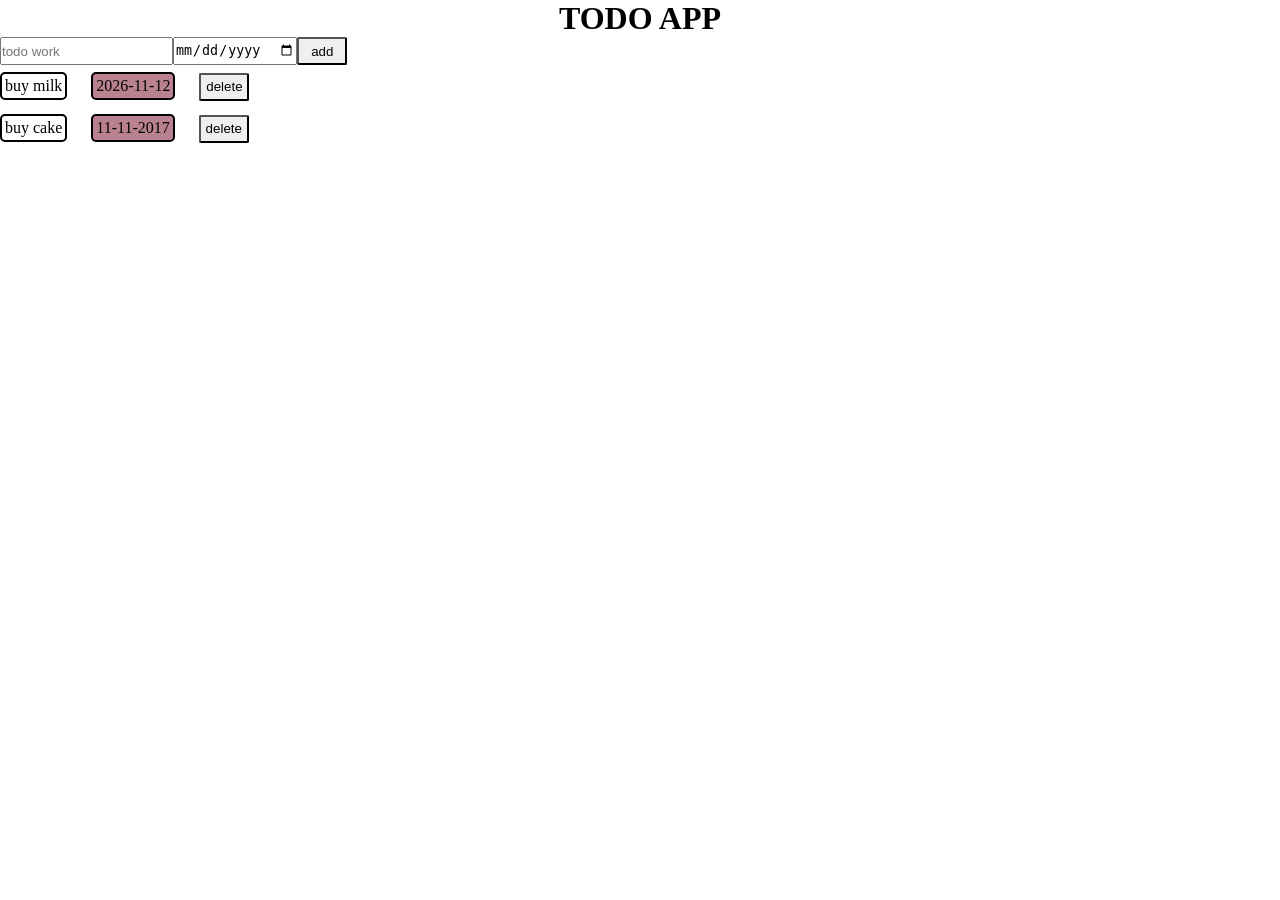
<file: index.html>
<!DOCTYPE html>
<html lang="en">
<head>
    <title>todo app</title>
    <link rel="stylesheet" href="todo.css">
</head>
<body>
    <h1 id="title">TODO APP</h1>
    <div id="input">
        <input id="todo-item" type="text" placeholder="todo work">
        <input id="date" type="date">
        <button onclick="addTodo()">add</button>
    </div>
    <div id="collection"></div>
    <script src="./todo.js">
    </script>
</body>
</html>
</file>
<file: todo.css>
*{
    margin:0px 0px 0px 0px;
    padding: 0px;
}
#title{
    text-align: center;
}
#input{
    display: flex;
}
#collection p{
    display: inline-block;
}
.date{
    border: 2px solid black;
    border-radius: 5px;
    margin: 7px 20px 7px 20px ;
    padding: 3px;
    background-color: rgba(119, 4, 37, 0.501);
}
.item{
    border: 2px solid black;
    border-radius: 5px;
    padding: 3px;
}
button{
    height: 28px;
    width: 50px;
    border-radius: 2px;
}
button:hover{
    background-color: black;
    color: white;
}
</file>
